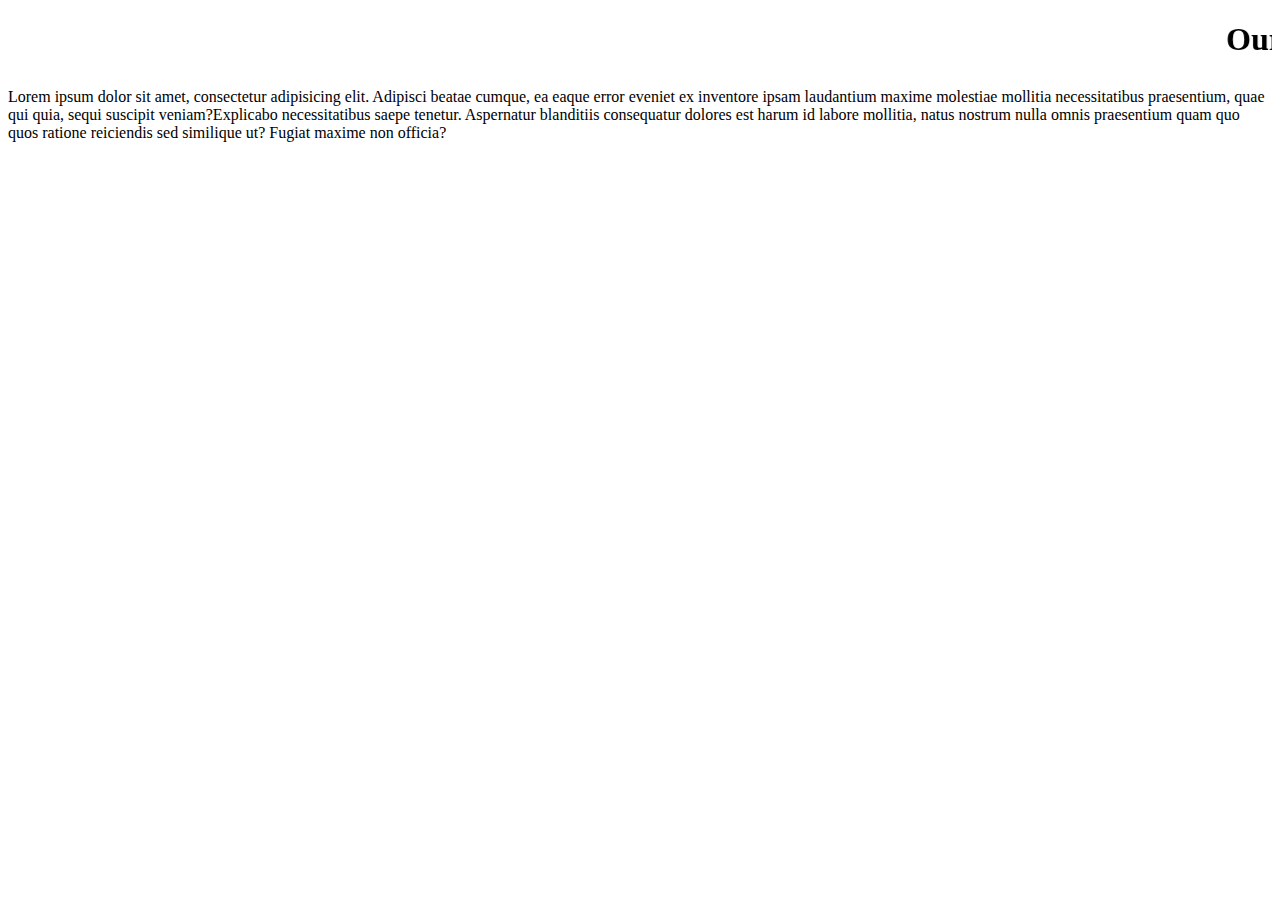
<file: location.html>
<!doctype html>
<html lang="en">
<head>
    <meta charset="UTF-8">
    <meta name="viewport"
          content="width=device-width, user-scalable=no, initial-scale=1.0, maximum-scale=1.0, minimum-scale=1.0">
    <meta http-equiv="X-UA-Compatible" content="ie=edge">
    <title>Location Page - JoyFulFind</title>
</head>
<body>

<h1>
    <marquee behavior="" direction="">Our Location</marquee></h1>
<p><span>Lorem ipsum dolor sit amet, consectetur adipisicing elit. Adipisci beatae cumque, ea eaque error eveniet ex inventore ipsam laudantium maxime molestiae mollitia necessitatibus praesentium, quae qui quia, sequi suscipit veniam?</span><span>Explicabo necessitatibus saepe tenetur. Aspernatur blanditiis consequatur dolores est harum id labore mollitia, natus nostrum nulla omnis praesentium quam quo quos ratione reiciendis sed similique ut? Fugiat maxime non officia?</span></p>
<iframe src="https://www.google.com/maps/embed?pb=!1m18!1m12!1m3!1d31910.728955257513!2d36.77316273643747!3d-1.2681244375805443!2m3!1f0!2f0!3f0!3m2!1i1024!2i768!4f13.1!3m3!1m2!1s0x182f173c0a1f9de7%3A0xad2c84df1f7f2ec8!2sWestlands%2C%20Nairobi!5e0!3m2!1sen!2ske!4v1761731229518!5m2!1sen!2ske" width="100%" height="550" style="border:0;" allowfullscreen="" loading="lazy" referrerpolicy="no-referrer-when-downgrade"></iframe>



</body>
</html>
</file>
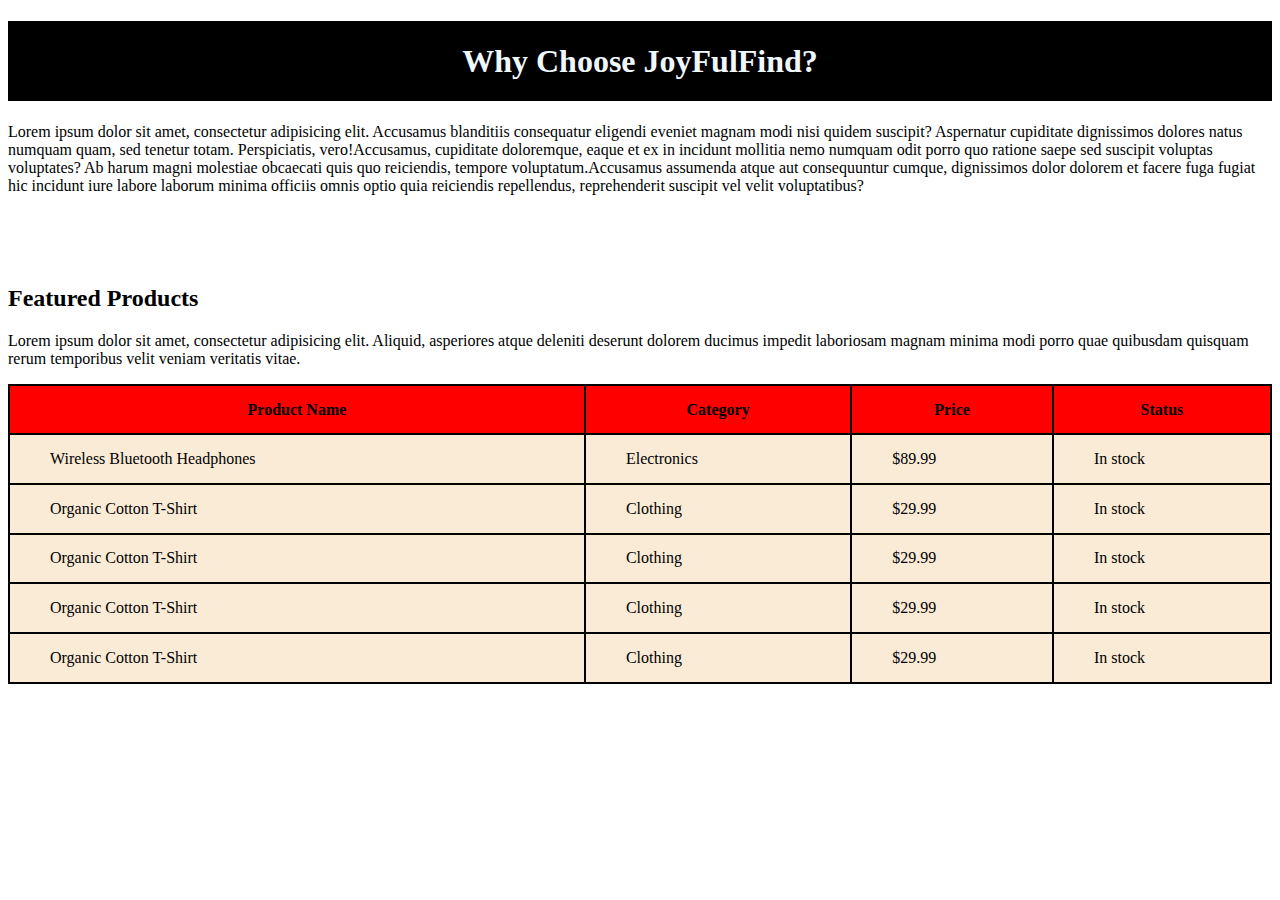
<file: products.html>
<!doctype html>
<html lang="en">
<head>
    <meta charset="UTF-8">
    <meta name="viewport"
          content="width=device-width, user-scalable=no, initial-scale=1.0, maximum-scale=1.0, minimum-scale=1.0">
    <meta http-equiv="X-UA-Compatible" content="ie=edge">
    <title>Product Page - JoyFulFind</title>

    <style>

        table,th,td{
            border: 2px solid black;
            border-collapse: collapse;
        }

        table{
            width: 100%;
            height: 300px;
            background-color: antiquewhite;
        }

        td{
            padding-left: 40px;
        }

        h1{
            text-align: center;
            background-color: black;
            color: aliceblue;
            line-height: 80px;
        }

        h1:hover{
            background-color: aqua;
        }


        tr:hover{
            background-color: black;
            color: white;
        }



    </style>





</head>
<body>

<h1>Why Choose JoyFulFind?</h1>
<p><span>Lorem ipsum dolor sit amet, consectetur adipisicing elit. Accusamus blanditiis consequatur eligendi eveniet magnam modi nisi quidem suscipit? Aspernatur cupiditate dignissimos dolores natus numquam quam, sed tenetur totam. Perspiciatis, vero!</span><span>Accusamus, cupiditate doloremque, eaque et ex in incidunt mollitia nemo numquam odit porro quo ratione saepe sed suscipit voluptas voluptates? Ab harum magni molestiae obcaecati quis quo reiciendis, tempore voluptatum.</span><span>Accusamus assumenda atque aut consequuntur cumque, dignissimos dolor dolorem et facere fuga fugiat hic incidunt iure labore laborum minima officiis omnis optio quia reiciendis repellendus, reprehenderit suscipit vel velit voluptatibus?</span></p>
<br><br><br>

<h2>Featured Products</h2>
<p>Lorem ipsum dolor sit amet, consectetur adipisicing elit. Aliquid, asperiores atque deleniti deserunt dolorem ducimus impedit laboriosam magnam minima modi porro quae quibusdam quisquam rerum temporibus velit veniam veritatis vitae.</p>

<table>

    <tr style="background-color: red">
        <th>Product Name</th>
        <th>Category</th>
        <th>Price</th>
        <th>Status</th>
    </tr>


    <tr>
        <td>Wireless Bluetooth Headphones</td>
        <td>Electronics</td>
        <td>$89.99</td>
        <td>In stock</td>
    </tr>


    <tr>
        <td>Organic Cotton T-Shirt</td>
        <td>Clothing</td>
        <td>$29.99</td>
        <td>In stock</td>
    </tr>


     <tr>
        <td>Organic Cotton T-Shirt</td>
        <td>Clothing</td>
        <td>$29.99</td>
        <td>In stock</td>
     </tr>


     <tr>
        <td>Organic Cotton T-Shirt</td>
        <td>Clothing</td>
        <td>$29.99</td>
        <td>In stock</td>
    </tr>


     <tr>
        <td>Organic Cotton T-Shirt</td>
        <td>Clothing</td>
        <td>$29.99</td>
        <td>In stock</td>
    </tr>











</table>





</body>
</html>
</file>
